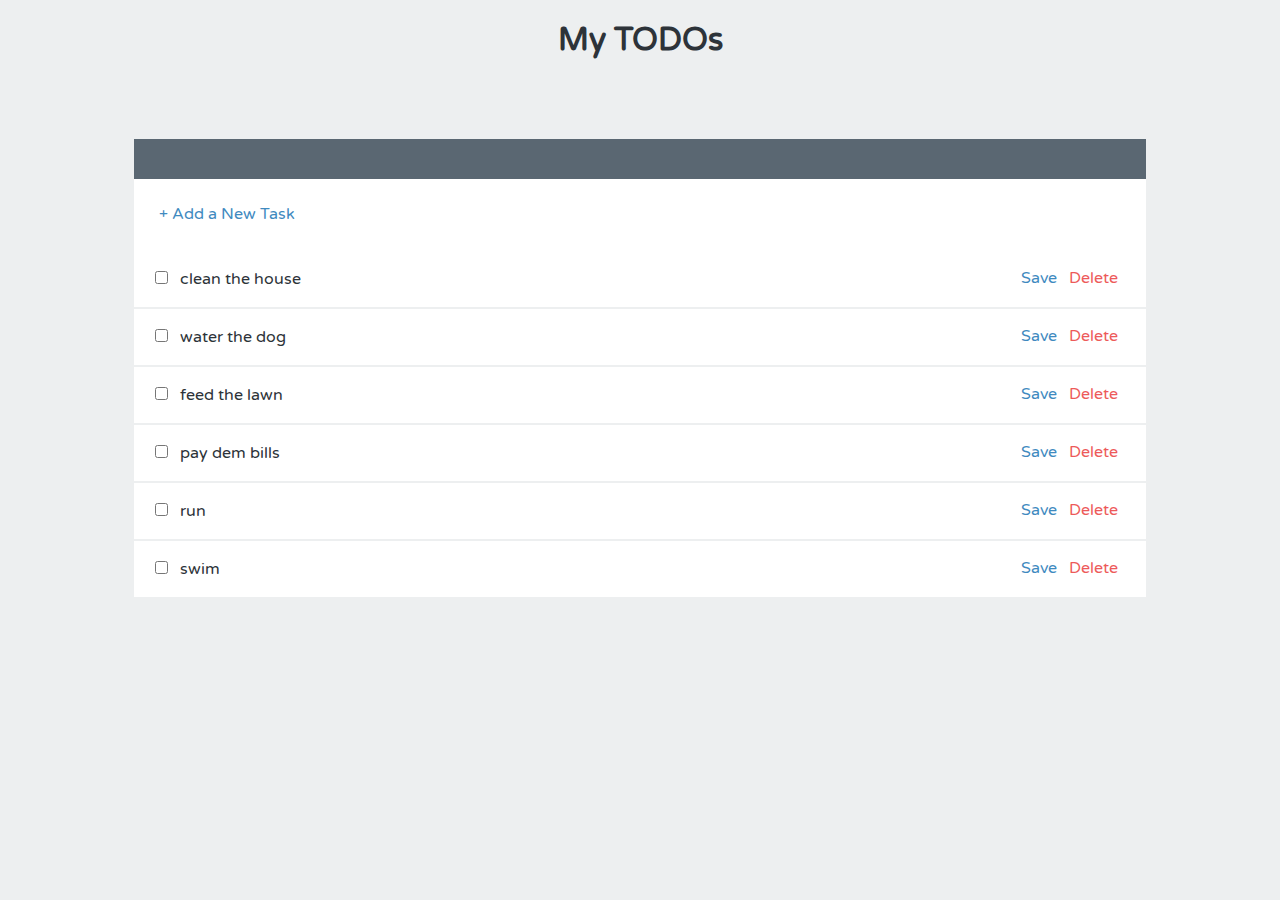
<file: index.html>
<!DOCTYPE html>
<html lang="en-GB">
<head>
<meta charset="utf-8">
  <title></title>
  <link href='https://fonts.googleapis.com/css?family=Varela+Round' rel='stylesheet' type='text/css'>
  <link href='styles/main.css' rel='stylesheet' type="text/css">
</head>
<body ng-app="todoListApp">
  <h1 ng-click="helloWorld()">My TODOs</h1>
    <todos></todos>
  <script src="vendor/angular.js" type="text/javascript"></script>
  <script src="scripts/app.js" type="text/javascript"></script>
  <script src="scripts/controllers/main.js" type="text/javascript"></script>
  <script src="scripts/services/data.js" type="text/javascript"></script>
  <script src="scripts/directives/todos.js" type="text/javascript"></script>
</body>
</html>
</file>
<file: styles/main.css>
h1 {
	text-align: center;
}

body {
  color: #2d3339;
  font-family: "Varela Round";
  text-align: center;
  background: #edeff0;
  font-size: 16px; }

a {
  color: #3f8abf;
  text-decoration: none; }
  a:hover {
    color: #65a1cc; }

.list {
  background: #fff;
  width: 80%;
  min-width: 500px;
  margin: 80px auto 0;
  border-top: 40px solid #5a6772;
  text-align: left; }
  .list .item {
    border-bottom: 2px solid #edeff0;
    padding: 17px 0 18px 17px; }
    .list .item label {
      padding-left: 5px;
      cursor: pointer; }
    .list .item .editing-label {
      margin-left: 5px;
      font-family: "Varela Round";
      border-radius: 2px;
      border: 2px solid #a7b9c4;
      font-size: 16px;
      padding: 15px 0 15px 10px;
      width: 60%; }
    .list .item .actions {
      float: right;
      margin-right: 20px; }
      .list .item .actions .delete {
        color: #ed5a5a; }
        .list .item .actions .delete:hover {
          color: #f28888; }
    .list .item.editing-item .actions {
      margin-top: 17px; }
  .list .edited label:after {
    content: " edited";
    text-transform: uppercase;
    color: #a7b9c4;
    font-size: 14px;
    padding-left: 5px; }
  .list .completed label {
    color: #a7b9c4;
    text-decoration: line-through; }
  .list .add {
    padding: 25px 0 27px 25px; }

/*input[type="checkbox"] {
    display:none;
}
input[type="checkbox"] + span {
    display:inline-block;
    width:19px;
    height:19px;
    margin:-1px 4px 0 0;
    vertical-align:middle;
    background:url(checkbox-empty.svg) left top no-repeat;
    cursor:pointer;
}
input[type="checkbox"]:checked + span {
    background:url(checkbox-filled.svg) left top no-repeat;
}*/
</file>
